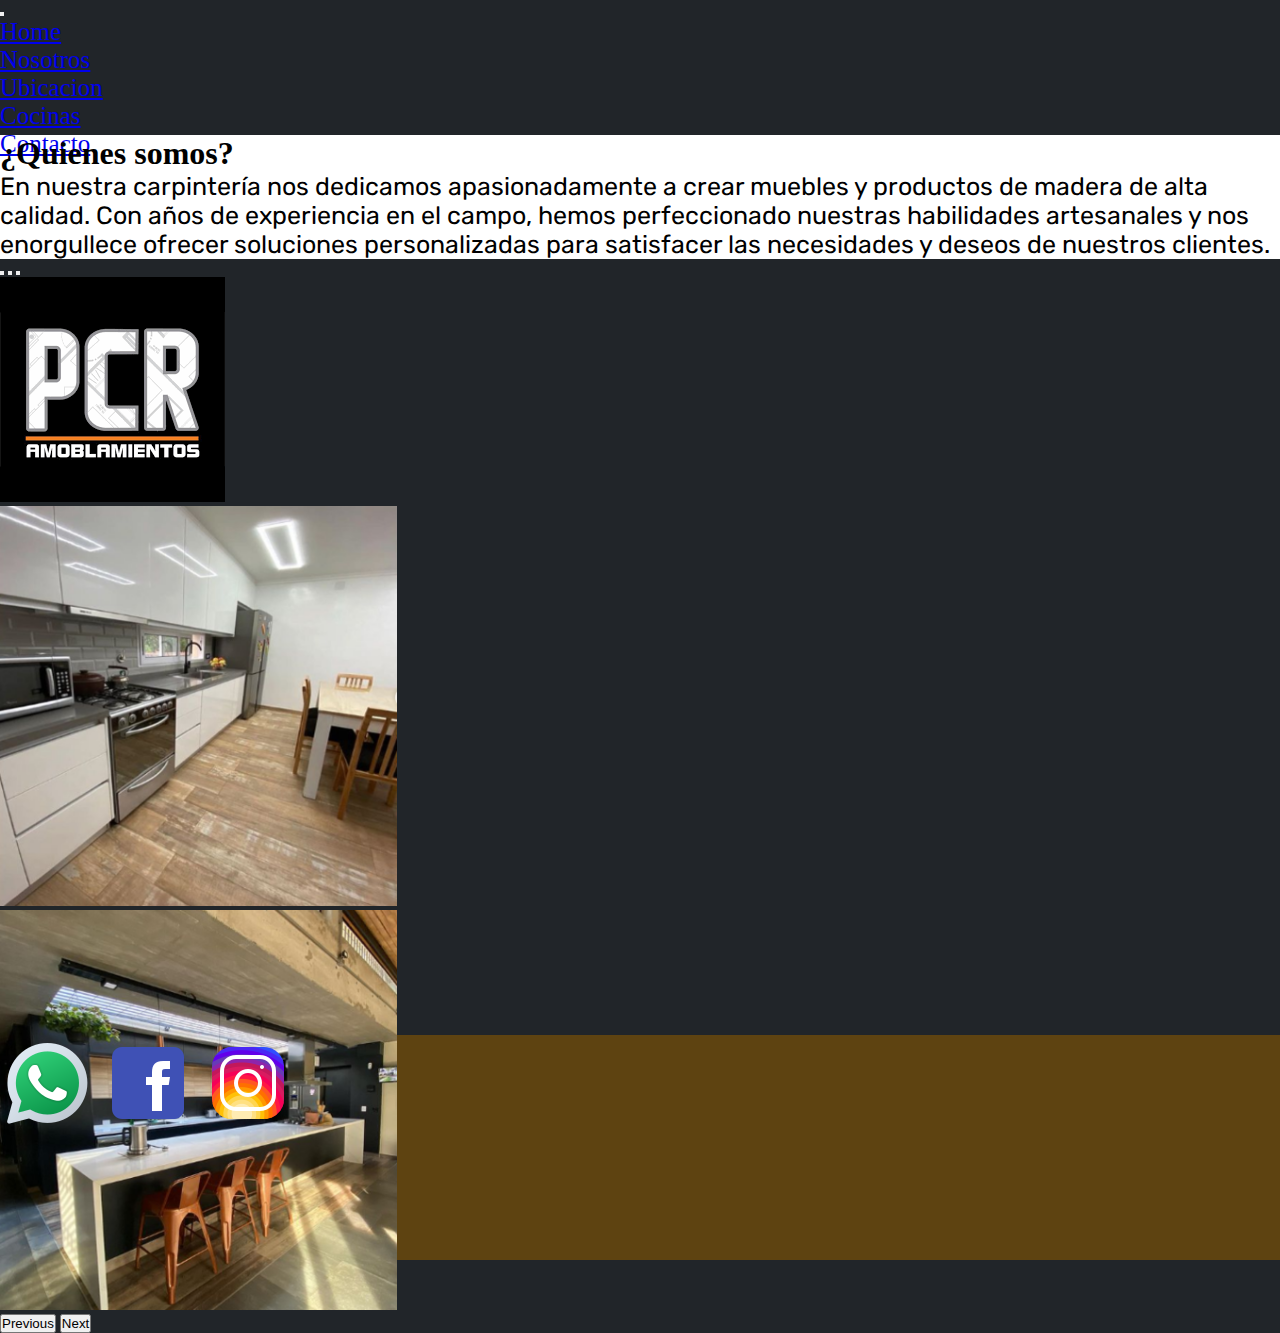
<file: index.html>
<!DOCTYPE html>
<html lang="en">
<head>
  <meta charset="UTF-8">
  <meta name="viewport" content="width=device-width, initial-scale=1.0">
  <link href="https://cdn.jsdelivr.net/npm/bootstrap@5.3.0/dist/css/bootstrap.min.css" rel="stylesheet" integrity="sha384-9ndCyUaIbzAi2FUVXJi0CjmCapSmO7SnpJef0486qhLnuZ2cdeRhO02iuK6FUUVM" 
    crossorigin="anonymous">
    <link rel="stylesheet" href="css/estilos.css">
<link rel="shortcut icon" href="./assets/favicon_shop.png" type="image/x-icon">
<link rel="preconnect" href="https://fonts.googleapis.com">
<link rel="preconnect" href="https://fonts.gstatic.com" crossorigin>
<link href="https://fonts.googleapis.com/css2?family=Rubik:wght@500&display=swap" rel="stylesheet">
  <title>Inicio</title>
</head>
<body>
  <header>
    <nav id="Nav" class="col-sm-12 col-xl-15 col-xxl-15 navbar navbar-expand-lg bg-white">
        <div class="container-fluid">
          
          <button class="navbar-toggler" type="button" data-bs-toggle="collapse" data-bs-target="#navbarNav" aria-controls="navbarNav" aria-expanded="false" aria-label="Toggle navigation">
            <span class="navbar-toggler-icon"></span>
          </button>
          <div class="collapse navbar-collapse" id="navbarNav">
            <ul id="textoli" class="d-flex justify-content-around align-items-center h-100 navbar-nav w-100">
              <li class="nav-item">
                <a class="nav-link active" aria-current="page" href="./index.html">Home</a>
              </li>
              <li class="nav-item">
                <a class="nav-link active" aria-current="page" href="./pages/Sobrenosotros.html">Nosotros</a>
              </li>
              <li class="nav-item">
                <a class="nav-link" href="./pages/ubicacion.html">Ubicacion</a>
              </li>
              <li class="nav-item">
                <a class="nav-link" href="./pages/cocinas.html">Cocinas</a>
              </li>
              <li class="nav-item">
                <a class="nav-link" href="./pages/contacto.html">Contacto</a>
              </li>
            </ul>
          </div>
        </div>
      </nav>
</div>
</header>

<main>
<div id="MainIndex" class="row h-200">
<section  class="col-sm-12 col-xl-15 col-xxl-15">
<h1 id="quienessomos"  class="d-flex justify-content-center ">¿Quienes somos?</h1>
<p id="TextoMain_index" class="d-flex justify-content-center " >En nuestra carpintería nos dedicamos apasionadamente a crear muebles y productos de madera de alta calidad. Con años de experiencia en el campo, hemos perfeccionado nuestras habilidades artesanales y nos enorgullece ofrecer soluciones personalizadas para satisfacer las necesidades y deseos de nuestros clientes.
  
</p>
</section>
</div>
<div>
  <div id="carouselExampleIndicators" class="carousel slide">
    <div class="carousel-indicators  ">
      <button type="button" data-bs-target="#carouselExampleIndicators" data-bs-slide-to="0" class="active" aria-current="true" aria-label="Slide 1"></button>
      <button type="button" data-bs-target="#carouselExampleIndicators" data-bs-slide-to="1" aria-label="Slide 2"></button>
      <button type="button" data-bs-target="#carouselExampleIndicators" data-bs-slide-to="2" aria-label="Slide 3"></button>
    </div>
    <div class="carousel-inner">
      <div class="carousel-item active">
        <img src="./assets/pcr amoblamientos.png" class="rounded mx-auto d-block rounded-3 border border-light border-4 m-2"  alt="...">
      </div>
      <div class="carousel-item">
        <img id="mueblecocinapiso" src="./assets/muebledecocinapiso_img.png" class="rounded mx-auto d-block rounded-3 border border-light border-4 m-2"  alt="...">
      </div>
      <div class="carousel-item">
        <img id="mubledecocina" src="./assets/mueblesdecocina_img.png" class="rounded mx-auto d-block rounded-3 border border-light border-4 m-2" alt="...">
      </div>
    </div>
    <button class="carousel-control-prev" type="button" data-bs-target="#carouselExampleIndicators" data-bs-slide="prev">
      <span class="carousel-control-prev-icon" aria-hidden="true"></span>
      <span class="visually-hidden">Previous</span>
    </button>
    <button class="carousel-control-next" type="button" data-bs-target="#carouselExampleIndicators" data-bs-slide="next">
      <span class="carousel-control-next-icon" aria-hidden="true"></span>
      <span class="visually-hidden">Next</span>
    </button>
  </div>
</div>
</main>



 <footer class="container-fluid ">
  <div class="row h-200">
      <p class="col-sm-12 col-xl-15 col-xxl-15 "></p>
  </div>
  <div id="imgfooter">
  <a href="https://play.google.com/store/apps/details?id=com.whatsapp&hl=es&gl=US"><img class="img-fluid rounded float-start" src="./assets/wp_icon.png" alt=""></a>
  <a href="https://www.facebook.com/search/top?q=pcr%20amoblamientos"><img class="img-fluid rounded float-end" src="./assets/facebook_icon.png" alt=""></a>
 <a href="https://www.instagram.com/pcramoblamientos/"><img class="img-fluid rounded mx-auto d-block" src="./assets/ig_icon.png" alt=""></a>
  
</div>
</footer> 


<script src="https://cdn.jsdelivr.net/npm/bootstrap@5.3.0/dist/js/bootstrap.bundle.min.js" integrity="sha384-geWF76RCwLtnZ8qwWowPQNguL3RmwHVBC9FhGdlKrxdiJJigb/j/68SIy3Te4Bkz" crossorigin="anonymous"></script>

</body>
</html>
</file>
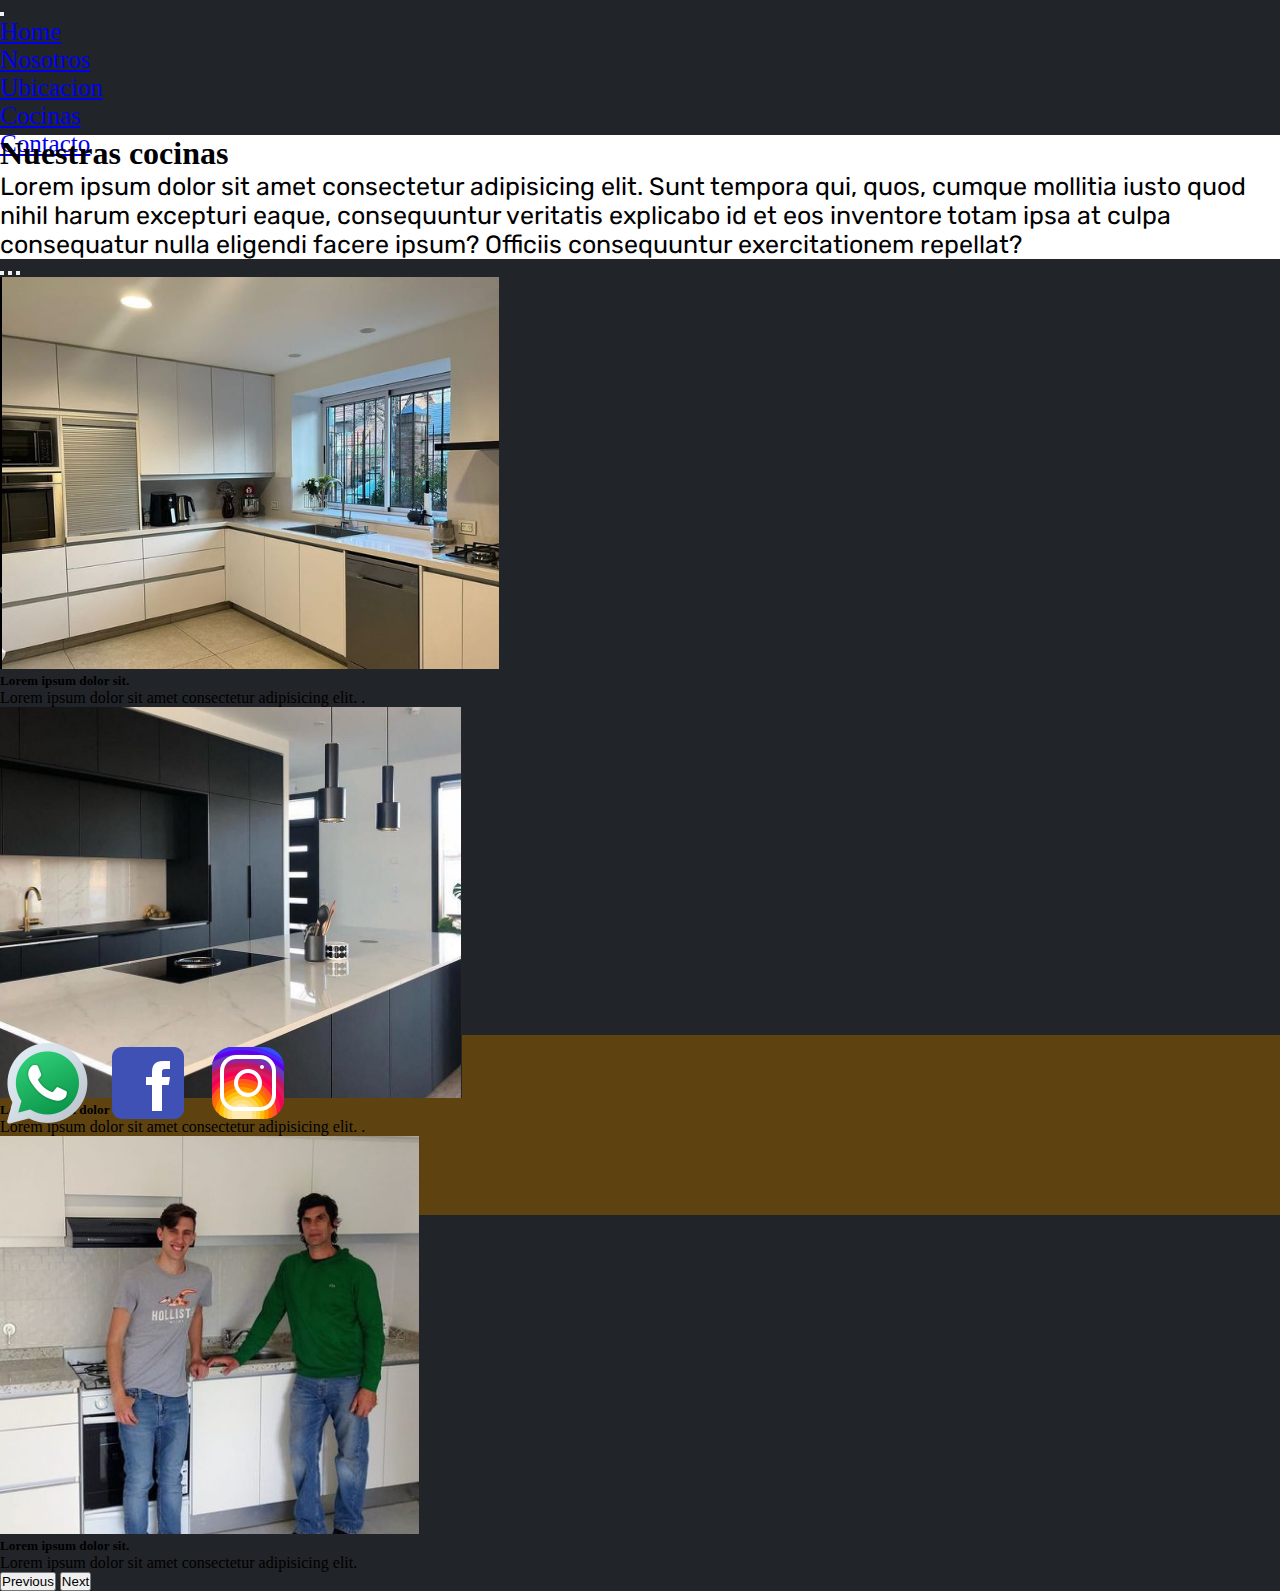
<file: pages/cocinas.html>
<!DOCTYPE html>
<html lang="en">
<head>
    <meta charset="UTF-8">
    <meta name="viewport" content="width=device-width, initial-scale=1.0">
    <link href="https://cdn.jsdelivr.net/npm/bootstrap@5.3.0/dist/css/bootstrap.min.css" rel="stylesheet" integrity="sha384-9ndCyUaIbzAi2FUVXJi0CjmCapSmO7SnpJef0486qhLnuZ2cdeRhO02iuK6FUUVM" 
    crossorigin="anonymous">
    <link rel="stylesheet" href="../css/estilos.css">
    <link rel="shortcut icon" href="../assets/favicon_shop.png" type="image/x-icon">
    <link rel="preconnect" href="https://fonts.gstatic.com" crossorigin>
    <link href="https://fonts.googleapis.com/css2?family=Rubik:wght@500&display=swap" rel="stylesheet">
    <title>PCR</title>
</head>
<body>
  <header>
    <nav id="Nav" class="col-sm-12 col-xl-15 col-xxl-15 navbar navbar-expand-lg bg-white">
        <div class="container-fluid">
          
          <button class="navbar-toggler" type="button" data-bs-toggle="collapse" data-bs-target="#navbarNav" aria-controls="navbarNav" aria-expanded="false" aria-label="Toggle navigation">
            <span class="navbar-toggler-icon"></span>
          </button>
          <div class="collapse navbar-collapse" id="navbarNav">
            <ul id="textoli" class="d-flex justify-content-around align-items-center h-100 navbar-nav w-100">
              <li class="nav-item">
                <a class="nav-link active" aria-current="page" href="../index.html">Home</a>
              </li>
              <li class="nav-item">
                <a class="nav-link active" aria-current="page" href="../pages/Sobrenosotros.html">Nosotros</a>
              </li>
              <li class="nav-item">
                <a class="nav-link" href="../pages/ubicacion.html">Ubicacion</a>
              </li>
              <li class="nav-item">
                <a class="nav-link" href="../pages/cocinas.html">Cocinas</a>
              </li>
              <li class="nav-item">
                <a class="nav-link" href="../pages/contacto.html">Contacto</a>
              </li>
            </ul>
          </div>
        </div>
      </nav>
</div>
</header>
    <main>
      <div  class="row h-200">
<section  class="col-sm-12 col-xl-15 col-xxl-15">
<h1 id="NuestrasCocinas"  class="d-flex justify-content-center ">Nuestras cocinas</h1>
<p id="TiposDecoinas" class="d-flex justify-content-center " >Lorem ipsum dolor sit amet consectetur adipisicing elit. Sunt tempora qui, quos, cumque mollitia iusto quod nihil harum excepturi eaque, consequuntur veritatis explicabo id et eos inventore totam ipsa at culpa consequatur nulla eligendi facere ipsum? Officiis consequuntur exercitationem repellat?</p>
</section>
</div>
<div id="carouselExampleCaptions" class="carousel slide">
  <div class="carousel-indicators">
    <button type="button" data-bs-target="#carouselExampleCaptions" data-bs-slide-to="0" class="active" aria-current="true" aria-label="Slide 1"></button>
    <button type="button" data-bs-target="#carouselExampleCaptions" data-bs-slide-to="1" aria-label="Slide 2"></button>
    <button type="button" data-bs-target="#carouselExampleCaptions" data-bs-slide-to="2" aria-label="Slide 3"></button>
  </div>
  <div class="carousel-inner">
    <div class="carousel-item active">
      <img src="../assets/ultimacocina" class="rounded mx-auto d-block rounded-3 border border-light border-4 m-2" alt="...">
      <div class="carousel-caption d-none d-md-block">
        <h5>Lorem ipsum dolor sit.</h5>
        <p>Lorem ipsum dolor sit amet consectetur adipisicing elit. .</p>
      </div>
    </div>
    <div class="carousel-item">
      <img src="../assets/cocina_negra" class="rounded mx-auto d-block rounded-3 border border-light border-4 m-2" alt="...">
      <div class="carousel-caption d-none d-md-block">
        <h5>Lorem ipsum dolor sit.</h5>
        <p>Lorem ipsum dolor sit amet consectetur adipisicing elit. .</p>
      </div>
    </div>
    <div class="carousel-item">
      <img src="../assets/pcrfamily_img" class="rounded mx-auto d-block rounded-3 border border-light border-4 m-2" alt="...">
      <div class="carousel-caption d-none d-md-block">
        <h5>Lorem ipsum dolor sit.</h5>
        <p>Lorem ipsum dolor sit amet consectetur adipisicing elit. </p>
      </div>
    </div>
  </div>
  <button class="carousel-control-prev" type="button" data-bs-target="#carouselExampleCaptions" data-bs-slide="prev">
    <span class="carousel-control-prev-icon" aria-hidden="true"></span>
    <span class="visually-hidden">Previous</span>
  </button>
  <button class="carousel-control-next" type="button" data-bs-target="#carouselExampleCaptions" data-bs-slide="next">
    <span class="carousel-control-next-icon" aria-hidden="true"></span>
    <span class="visually-hidden">Next</span>
  </button>
</div>



<!-- <div id="carouselExampleFade" class="carousel slide carousel-fade">
  <div class="carousel-inner">
    <div class="carousel-item active">
      <img src="../assets/ultimacocina" class="rounded mx-auto d-block rounded-3 border border-light border-4 m-2" alt="...">
    </div>
    <div class="carousel-item">
      <img src="../assets/cocina_negra" class="rounded mx-auto d-block rounded-3 border border-light border-4 m-2" alt="...">
    </div>
    <div class="carousel-item">
      <img src="../assets/pcrfamily_img" class="rounded mx-auto d-block rounded-3 border border-light border-4 m-2" alt="...">
    </div>
  </div>
  <button class="carousel-control-prev" type="button" data-bs-target="#carouselExampleFade" data-bs-slide="prev">
    <span class="carousel-control-prev-icon" aria-hidden="true"></span>
    <span class="visually-hidden">Previous</span>
  </button>
  <button class="carousel-control-next" type="button" data-bs-target="#carouselExampleFade" data-bs-slide="next">
    <span class="carousel-control-next-icon" aria-hidden="true"></span>
    <span class="visually-hidden">Next</span>
  </button>
</div> -->
    </main>



 <footer id="footerub" class="container-fluid  ">
    <div class="row h-200">
        <p class="col-sm-12 col-xl-15 col-xxl-15 "></p>
    </div>
    <div id="imgfooter">
    <a href="https://play.google.com/store/apps/details?id=com.whatsapp&hl=es&gl=US"><img id="wp" class="rounded float-start w-60" src="../assets/wp_icon.png" alt=""></a>
   <a href="https://www.facebook.com/search/top?q=pcr%20amoblamientos"> <img id="fc" class="rounded float-end" src="../assets/facebook_icon.png" alt=""></a>
   <a href="https://www.instagram.com/pcramoblamientos/"><img id="ig" class="rounded mx-auto d-block" src="../assets/ig_icon.png" alt=""></a>
    
</div> 
</footer> 



    <script src="https://cdn.jsdelivr.net/npm/bootstrap@5.3.0/dist/js/bootstrap.bundle.min.js" integrity="sha384-geWF76RCwLtnZ8qwWowPQNguL3RmwHVBC9FhGdlKrxdiJJigb/j/68SIy3Te4Bkz" crossorigin="anonymous"></script>

</body>
</html>
</file>
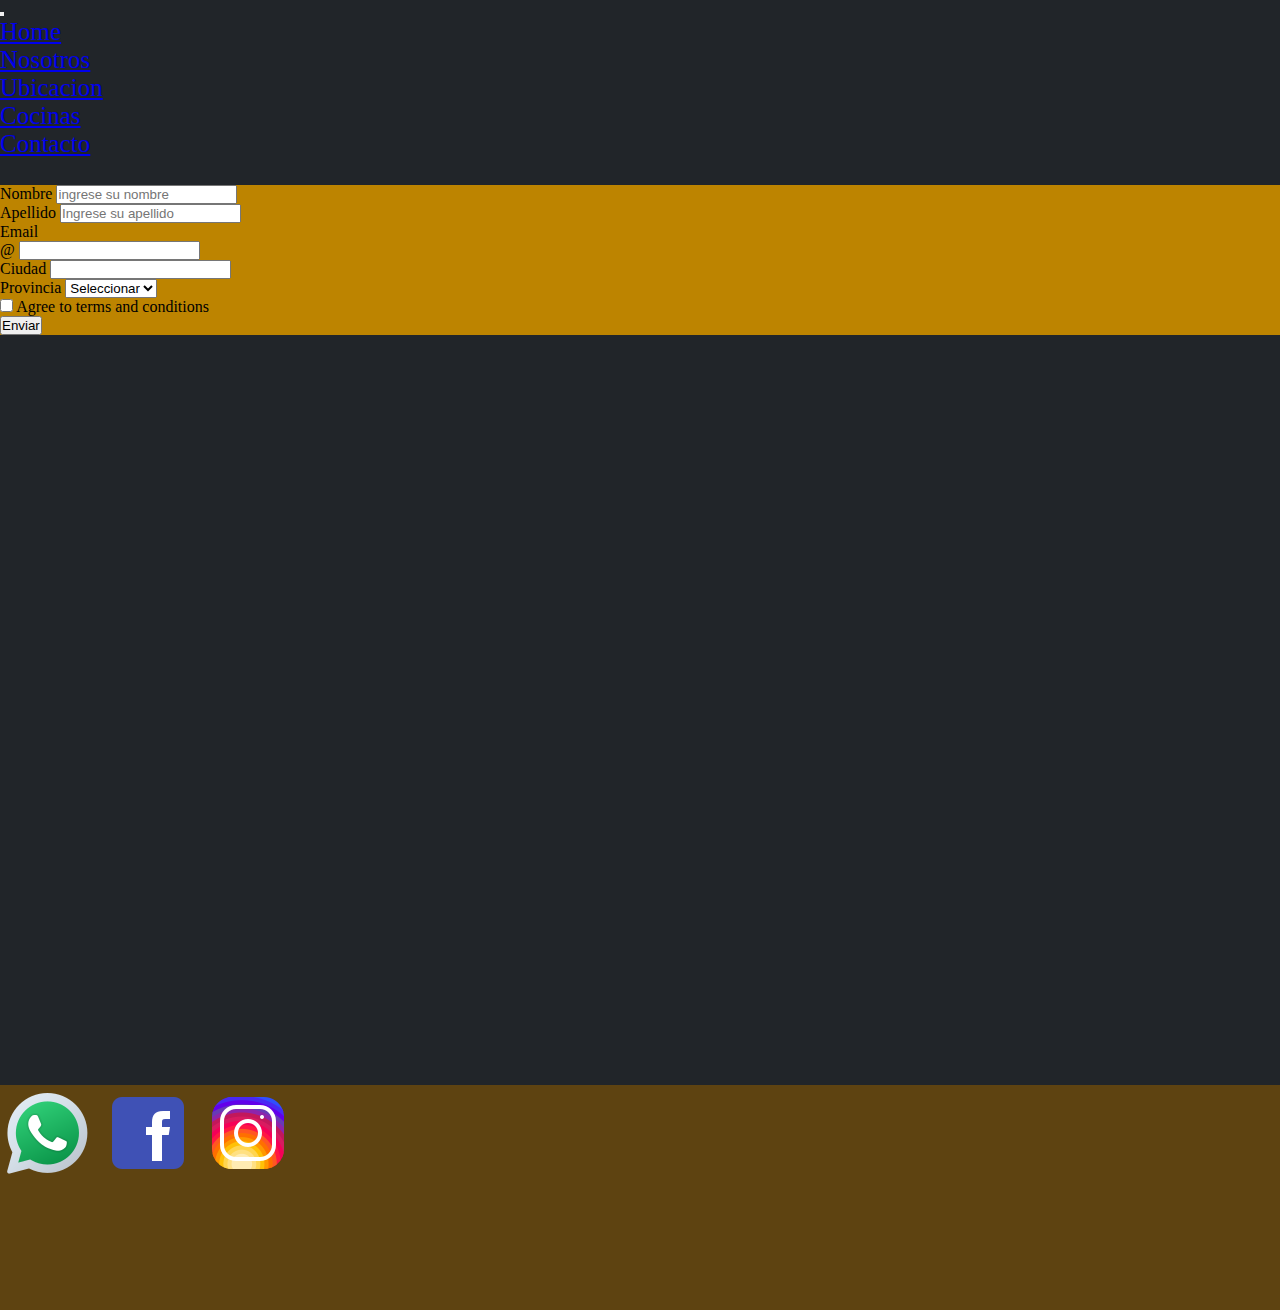
<file: pages/contacto.html>
<!DOCTYPE html>
<html lang="en">
<head>
    <meta charset="UTF-8">
    <meta name="viewport" content="width=device-width, initial-scale=1.0">
    <link href="https://cdn.jsdelivr.net/npm/bootstrap@5.3.0/dist/css/bootstrap.min.css" rel="stylesheet" integrity="sha384-9ndCyUaIbzAi2FUVXJi0CjmCapSmO7SnpJef0486qhLnuZ2cdeRhO02iuK6FUUVM" 
    crossorigin="anonymous">
    <link rel="stylesheet" href="../css/estilos.css">
    <link rel="shortcut icon" href="../assets/icons8-cocina-16.png" type="image/x-icon">
    <title>Document</title>
</head>
<body>
    <header>
        <nav class="col-sm-12 col-xl-15 col-xxl-15 navbar navbar-expand-lg bg-white">
            <div class="container-fluid">
              
              <button class="navbar-toggler" type="button" data-bs-toggle="collapse" data-bs-target="#navbarNav" aria-controls="navbarNav" aria-expanded="false" aria-label="Toggle navigation">
                <span class="navbar-toggler-icon"></span>
              </button>
              <div class="collapse navbar-collapse" id="navbarNav">
                <ul id="textoli" class="d-flex justify-content-around align-items-center h-100 navbar-nav w-100">
                  <li class="nav-item">
                    <a class="nav-link active" aria-current="page" href="../index.html">Home</a>
                  </li>
                  <li class="nav-item">
                    <a class="nav-link active" aria-current="page" href="../pages/Sobrenosotros.html">Nosotros</a>
                  </li>
                  <li class="nav-item">
                    <a class="nav-link" href="../pages/ubicacion.html">Ubicacion</a>
                  </li>
                  <li class="nav-item">
                    <a class="nav-link" href="../pages/cocinas.html">Cocinas</a>
                  </li>
                  <li class="nav-item">
                    <a class="nav-link" href="../pages/contacto.html">Contacto</a>
                  </li>
                </ul>
              </div>
            </div>
          </nav>
    </div>
    </header>
    <main>
        <form id="contacto" class="row g-3">
            <div class="col-md-4">
              <label for="validationDefault01" class="form-label">Nombre</label>
              <input type="text" class="form-control" id="validationDefault01" placeholder="ingrese su nombre" required >
            </div>
            <div class="col-md-4">
              <label for="validationDefault02" class="form-label">Apellido</label>
              <input type="text" class="form-control" id="validationDefault02" placeholder="Ingrese su apellido" required>
            </div>
            <div class="col-md-4">
              <label for="validationDefaultUsername" class="form-label">Email</label>
              <div class="input-group">
                <span class="input-group-text" id="inputGroupPrepend2">@</span>
                <input type="text" class="form-control" id="validationDefaultUsername" aria-describedby="inputGroupPrepend2" required>
              </div>
            </div>
            <div class="col-md-6">
              <label for="validationDefault03" class="form-label">Ciudad</label>
              <input type="text" class="form-control" id="validationDefault03" required>
            </div>
            <div class="col-md-3">
              <label for="validationDefault04" class="form-label">Provincia</label>
              <select class="form-select" id="validationDefault04" required>
                <option selected disabled value="">Seleccionar</option>
                <option>...</option>
              </select>
            </div>
           
            <div class="col-12">
              <div class="form-check">
                <input class="form-check-input" type="checkbox" value="" id="invalidCheck2" required>
                <label class="form-check-label" for="invalidCheck2">
                  Agree to terms and conditions
                </label>
              </div>
            </div>
            <div class="col-12">
              <button class="btn btn-primary" type="submit">Enviar</button>
            </div>
          </form>
    </main>
     
    <footer class="container-fluid ">
        <div class="row h-200">
            <p class="col-sm-12 col-xl-15 col-xxl-15 "></p>
        </div>
        <div id="imgfooter">
        <a href="https://play.google.com/store/apps/details?id=com.whatsapp&hl=es&gl=US"><img class="img-fluid rounded float-start" src="../assets/wp_icon.png" alt=""></a>
        <a href="https://www.facebook.com/search/top?q=pcr%20amoblamientos"><img class="img-fluid rounded float-end" src="../assets/facebook_icon.png" alt=""></a>
       <a href="https://www.instagram.com/pcramoblamientos/"><img class="img-fluid rounded mx-auto d-block" src="../assets/ig_icon.png" alt=""></a>
        
      </div>
      </footer> 















    <script src="https://cdn.jsdelivr.net/npm/bootstrap@5.3.0/dist/js/bootstrap.bundle.min.js" integrity="sha384-geWF76RCwLtnZ8qwWowPQNguL3RmwHVBC9FhGdlKrxdiJJigb/j/68SIy3Te4Bkz" crossorigin="anonymous"></script>
</body>
</html>
</file>
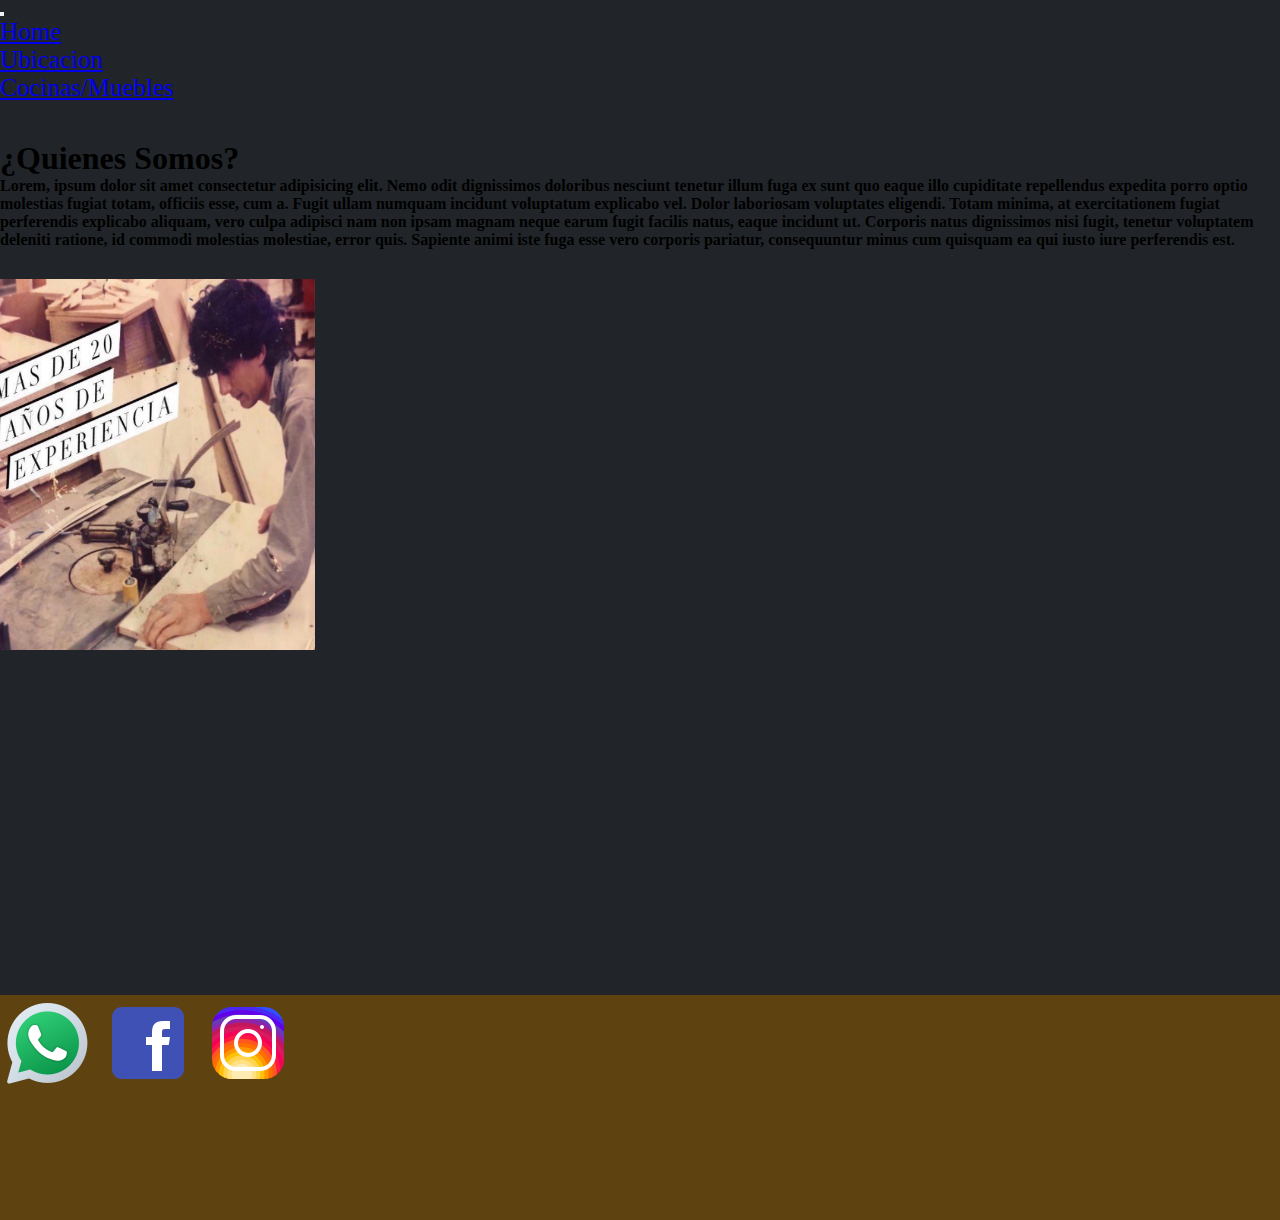
<file: pages/paginaofical.html>
<!DOCTYPE html>
<html lang="en">
<head>
    <meta charset="UTF-8">
    <meta name="viewport" content="width=device-width, initial-scale=1.0">
    <link href="https://cdn.jsdelivr.net/npm/bootstrap@5.3.0/dist/css/bootstrap.min.css" rel="stylesheet" integrity="sha384-9ndCyUaIbzAi2FUVXJi0CjmCapSmO7SnpJef0486qhLnuZ2cdeRhO02iuK6FUUVM" 
    crossorigin="anonymous">
    <link rel="stylesheet" href="../css/estilos.css">
    <link rel="shortcut icon" href="../assets/favicon_shop.png" type="image/x-icon">
    <title>PCR </title>
</head>
<body>
    <header>
        <nav class="col-sm-12 col-xl-15 col-xxl-15 navbar navbar-expand-lg bg-white">
            <div class="container-fluid">
              
              <button class="navbar-toggler" type="button" data-bs-toggle="collapse" data-bs-target="#navbarNav" aria-controls="navbarNav" aria-expanded="false" aria-label="Toggle navigation">
                <span class="navbar-toggler-icon"></span>
              </button>
              <div class="collapse navbar-collapse" id="navbarNav">
                <ul id="textoli" class="d-flex justify-content-around align-items-center h-100 navbar-nav w-100">
                  <li class="nav-item">
                    <a class="nav-link active" aria-current="page" href="../pages/paginaofical.html">Home</a>
                  </li>
                  <li class="nav-item">
                    <a class="nav-link" href="../pages/ubicacion.html">Ubicacion</a>
                  </li>
                  <li class="nav-item">
                    <a class="nav-link" href="../pages/cocinasmuebles.html">Cocinas/Muebles</a>
                  </li>
                 
                  </li>
                </ul>
              </div>
            </div>
          </nav>
    </div>
    </header>
    <main id="mainpagof" class="container-fluid">
      <div class="row h-200">
        <section id="definicionmain_of"  class="col-sm-12 col-xl-15 col-xxl-15 bg-light ">
        <h1 class="d-flex justify-content-around align-items-center">¿Quienes Somos?</h1>
        <p id="nosotros" class="d-flex justify-content-around align-items-center "><b>Lorem, ipsum dolor sit amet consectetur adipisicing elit. Nemo odit dignissimos doloribus nesciunt tenetur illum fuga ex sunt quo eaque illo cupiditate repellendus expedita porro optio molestias fugiat totam, officiis esse, cum a. Fugit ullam numquam incidunt voluptatum explicabo vel. Dolor laboriosam voluptates eligendi. Totam minima, at exercitationem fugiat perferendis explicabo aliquam, vero culpa adipisci nam non ipsam magnam neque earum fugit facilis natus, eaque incidunt ut. Corporis natus dignissimos nisi fugit, tenetur voluptatem deleniti ratione, id commodi molestias molestiae, error quis. Sapiente animi iste fuga esse vero corporis pariatur, consequuntur minus cum quisquam ea qui iusto iure perferendis est.</b></p>
        </div>
        </section>
        <div>
          <img id="imagenviejo" class="img-fluid rounded mx-auto d-block " src="../assets/carlos_img" alt="">
        
        

        </div>
    </main>














    <footer class="container-fluid bg-black">
      <div class="row h-200">
          <p class="col-sm-12 col-xl-15 col-xxl-15 "></p>
      </div>
      <div id="imgfooter">
      <a href="https://play.google.com/store/apps/details?id=com.whatsapp&hl=es&gl=US"><img class="img-fluid rounded float-start" src="../assets/wp_icon.png" alt=""></a>
      <a href="https://www.facebook.com/search/top?q=pcr%20amoblamientos"><img class="img-fluid rounded float-end" src="../assets/facebook_icon.png" alt=""></a>
     <a href="https://www.instagram.com/pcramoblamientos/"><img class="img-fluid rounded mx-auto d-block" src="../assets/ig_icon.png" alt=""></a>
      
  </div>
  </footer> 


    <script src="https://cdn.jsdelivr.net/npm/bootstrap@5.3.0/dist/js/bootstrap.bundle.min.js" integrity="sha384-geWF76RCwLtnZ8qwWowPQNguL3RmwHVBC9FhGdlKrxdiJJigb/j/68SIy3Te4Bkz" crossorigin="anonymous"></script>

</body>
</html>
</file>
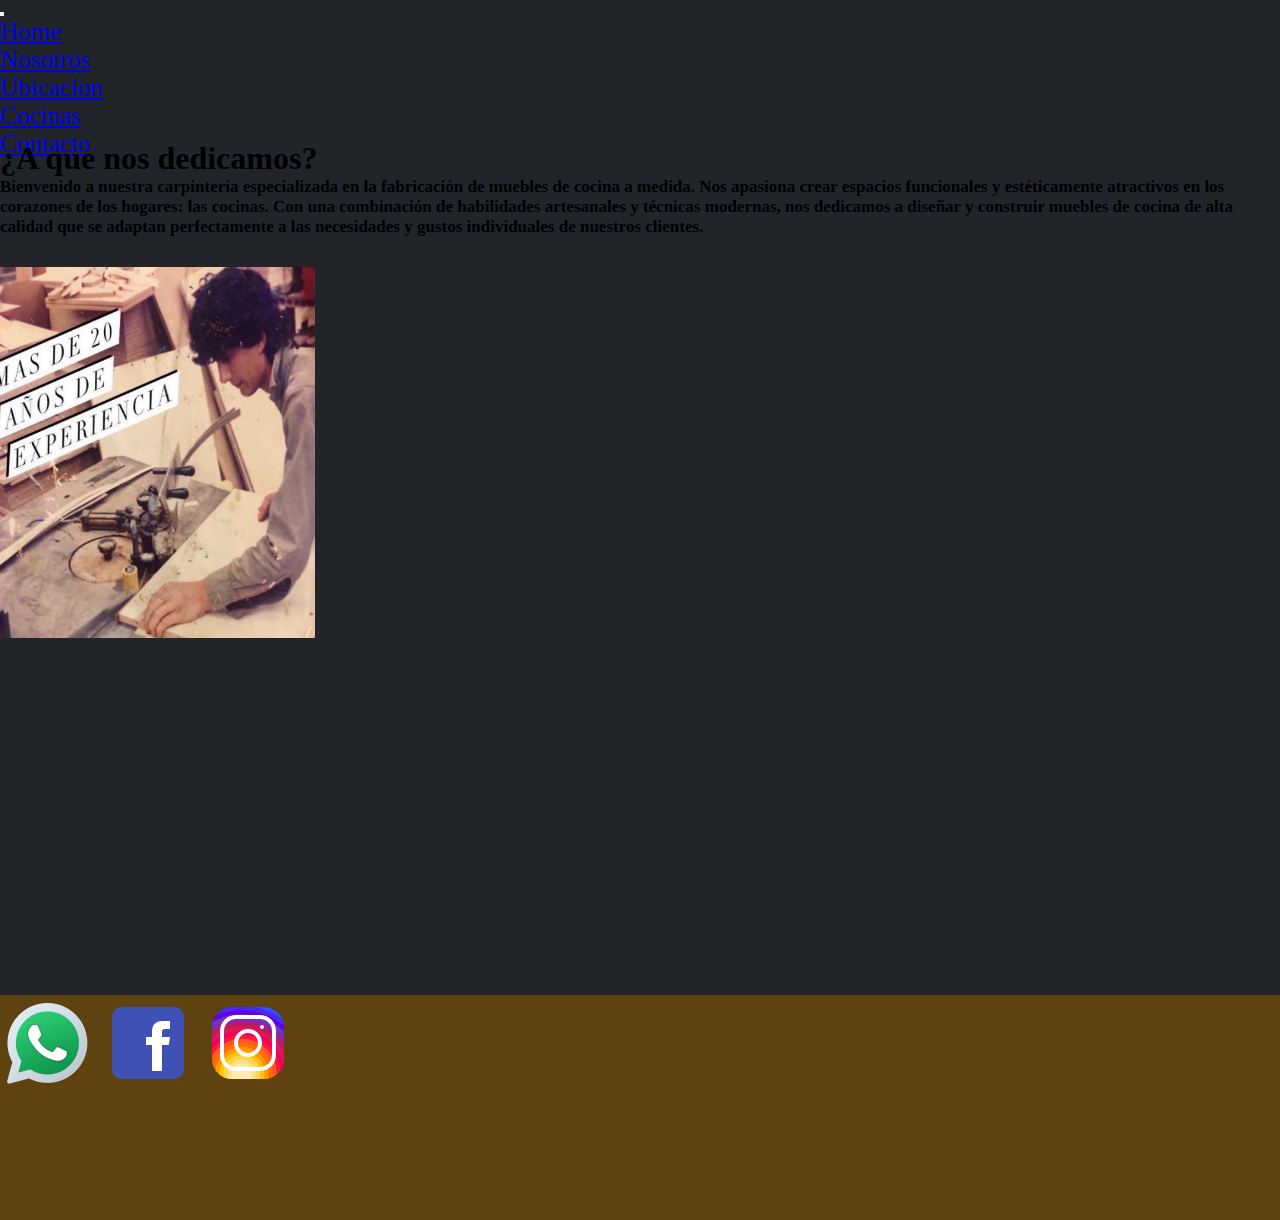
<file: pages/Sobrenosotros.html>
<!DOCTYPE html>
<html lang="en">
<head>
    <meta charset="UTF-8">
    <meta name="viewport" content="width=device-width, initial-scale=1.0">
    <link href="https://cdn.jsdelivr.net/npm/bootstrap@5.3.0/dist/css/bootstrap.min.css" rel="stylesheet" integrity="sha384-9ndCyUaIbzAi2FUVXJi0CjmCapSmO7SnpJef0486qhLnuZ2cdeRhO02iuK6FUUVM" 
    crossorigin="anonymous">
    <link rel="stylesheet" href="../css/estilos.css">
    <link rel="shortcut icon" href="../assets/favicon_shop.png" type="image/x-icon">
    <title>PCR </title>
</head>
<body>
    <header>
        <nav class="col-sm-12 col-xl-15 col-xxl-15 navbar navbar-expand-lg bg-white">
            <div class="container-fluid">
              
              <button class="navbar-toggler" type="button" data-bs-toggle="collapse" data-bs-target="#navbarNav" aria-controls="navbarNav" aria-expanded="false" aria-label="Toggle navigation">
                <span class="navbar-toggler-icon"></span>
              </button>
              <div class="collapse navbar-collapse" id="navbarNav">
                <ul id="textoli" class="d-flex justify-content-around align-items-center h-100 navbar-nav w-100">
                  <li class="nav-item">
                    <a class="nav-link active" aria-current="page" href="../index.html">Home</a>
                  </li>
                  <li class="nav-item">
                    <a class="nav-link active" aria-current="page" href="../pages/Sobrenosotros.html">Nosotros</a>
                  </li>
                  <li class="nav-item">
                    <a class="nav-link" href="../pages/ubicacion.html">Ubicacion</a>
                  </li>
                  <li class="nav-item">
                    <a class="nav-link" href="../pages/cocinas.html">Cocinas</a>
                  </li>
                  <li class="nav-item">
                    <a class="nav-link" href="../pages/contacto.html">Contacto</a>
                  </li>
                </ul>
              </div>
            </div>
          </nav>
    </div>
    </header>
    <main id="mainpagof" class="container-fluid">
      <div class="row h-200">
        <section id="definicionmain_of"  class="col-sm-12 col-xl-15 col-xxl-15 bg-light ">
        <h1 class="d-flex justify-content-around align-items-center">¿A que nos dedicamos?</h1>
        <p id="Nosotros" class="d-flex justify-content-around align-items-center "><b>Bienvenido a nuestra carpintería especializada en la fabricación de muebles de cocina a medida. Nos apasiona crear espacios funcionales y estéticamente atractivos en los corazones de los hogares: las cocinas. Con una combinación de habilidades artesanales y técnicas modernas, nos dedicamos a diseñar y construir muebles de cocina de alta calidad que se adaptan perfectamente a las necesidades y gustos individuales de nuestros clientes.</b></p>
        </div>
        </section>
        <div>
          <img id="imagenviejo" class="img-fluid rounded mx-auto d-block " src="../assets/carlos_img" alt="">
        
        

        </div>
    </main>














    <footer class="container-fluid">
      <div class="row h-200">
          <p class="col-sm-12 col-xl-15 col-xxl-15 "></p>
      </div>
      <div id="imgfooter">
      <a href="https://play.google.com/store/apps/details?id=com.whatsapp&hl=es&gl=US"><img class="img-fluid rounded float-start" src="../assets/wp_icon.png" alt=""></a>
      <a href="https://www.facebook.com/search/top?q=pcr%20amoblamientos"><img class="img-fluid rounded float-end" src="../assets/facebook_icon.png" alt=""></a>
     <a href="https://www.instagram.com/pcramoblamientos/"><img class="img-fluid rounded mx-auto d-block" src="../assets/ig_icon.png" alt=""></a>
      
  </div>
  </footer> 


    <script src="https://cdn.jsdelivr.net/npm/bootstrap@5.3.0/dist/js/bootstrap.bundle.min.js" integrity="sha384-geWF76RCwLtnZ8qwWowPQNguL3RmwHVBC9FhGdlKrxdiJJigb/j/68SIy3Te4Bkz" crossorigin="anonymous"></script>

</body>
</html>
</file>
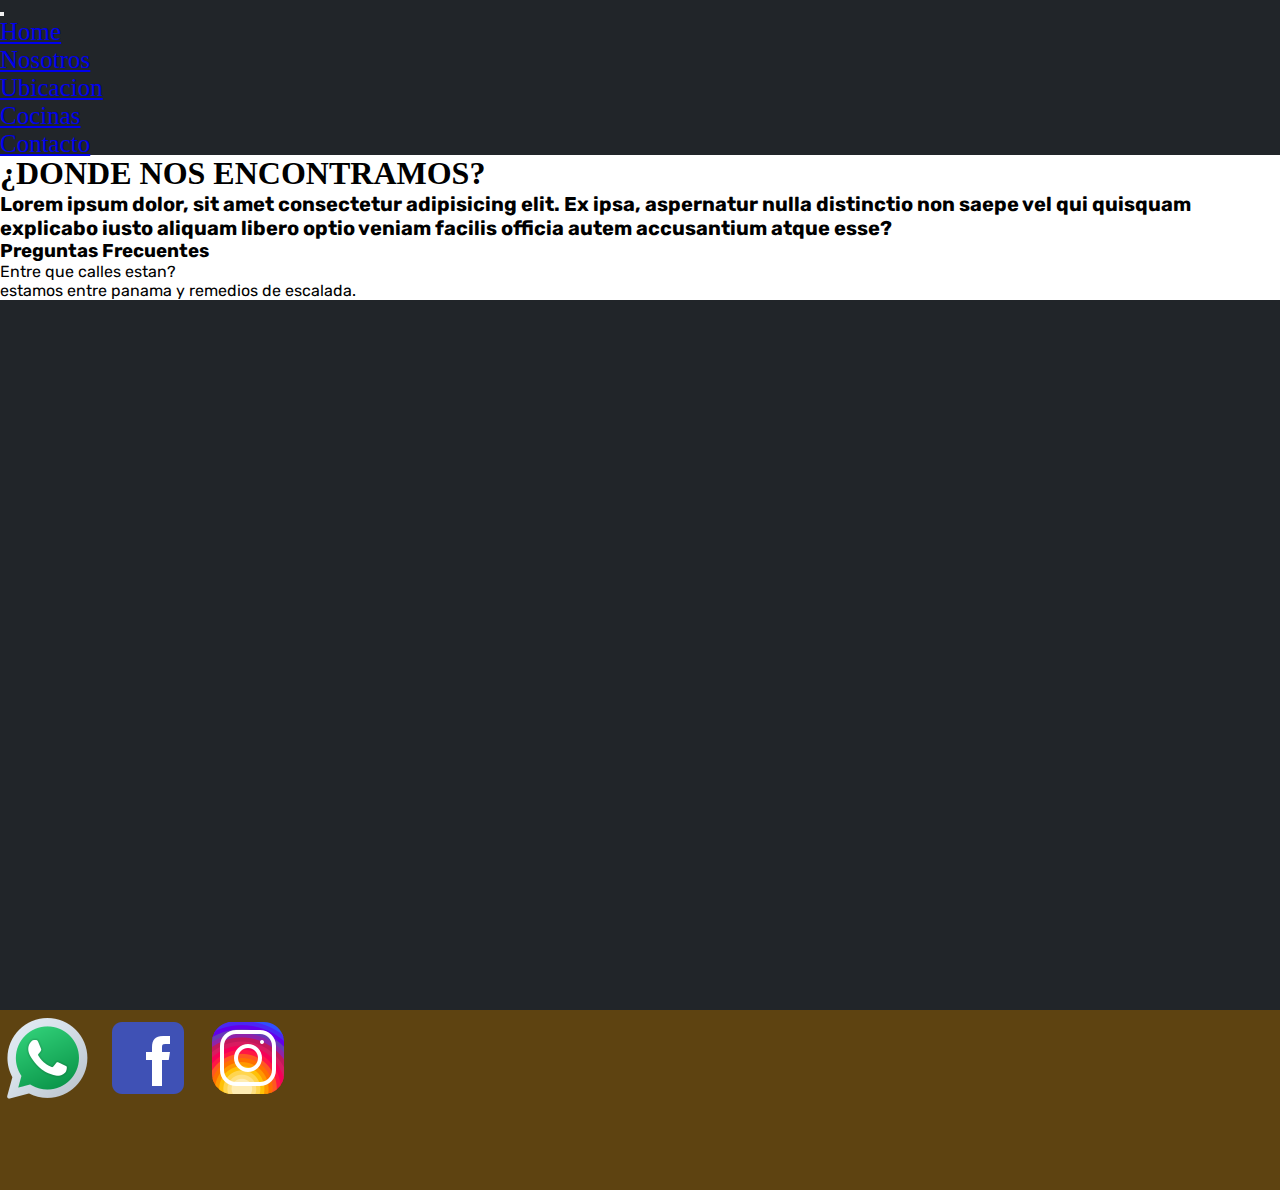
<file: pages/ubicacion.html>
<!DOCTYPE html>
<html lang="en">
<head>
    <meta charset="UTF-8">
    <meta name="viewport" content="width=device-width, initial-scale=1.0">
    <link href="https://cdn.jsdelivr.net/npm/bootstrap@5.3.0/dist/css/bootstrap.min.css" rel="stylesheet" integrity="sha384-9ndCyUaIbzAi2FUVXJi0CjmCapSmO7SnpJef0486qhLnuZ2cdeRhO02iuK6FUUVM" 
    crossorigin="anonymous">
    <link rel="stylesheet" href="../css/estilos.css">
    <link rel="shortcut icon" href="../assets/favicon_maps.png" type="image/x-icon">
    <link rel="preconnect" href="https://fonts.googleapis.com">
<link rel="preconnect" href="https://fonts.gstatic.com" crossorigin>
<link href="https://fonts.googleapis.com/css2?family=Rubik:wght@500&display=swap" rel="stylesheet">
    <title>Ubicacion</title>
</head>
<body>
    <header>
        <nav class="col-sm-12 col-xl-15 col-xxl-15 navbar navbar-expand-lg bg-white">
            <div class="container-fluid">
              
              <button class="navbar-toggler" type="button" data-bs-toggle="collapse" data-bs-target="#navbarNav" aria-controls="navbarNav" aria-expanded="false" aria-label="Toggle navigation">
                <span class="navbar-toggler-icon"></span>
              </button>
              <div class="collapse navbar-collapse" id="navbarNav">
                <ul id="textoli" class="d-flex justify-content-around align-items-center h-100 navbar-nav w-100">
                  <li class="nav-item">
                    <a class="nav-link active" aria-current="page" href="../index.html">Home</a>
                  </li>
                  <li class="nav-item">
                    <a class="nav-link active" aria-current="page" href="../pages/Sobrenosotros.html">Nosotros</a>
                  </li>
                  <li class="nav-item">
                    <a class="nav-link" href="../pages/ubicacion.html">Ubicacion</a>
                  </li>
                  <li class="nav-item">
                    <a class="nav-link" href="../pages/cocinas.html">Cocinas</a>
                  </li>
                  <li class="nav-item">
                    <a class="nav-link" href="./pages/contacto.html">Contacto</a>
                  </li>
                </ul>
              </div>
            </div>
          </nav>
    </div>
    </header>

<main id="mainpagub" class="container-fluid">
    <div class="row h-200">
        <section class="col-sm-12 col-xl-15 col-xxl-15 ">
            <h1 id="Ubicacion" class="d-flex justify-content-center ">¿DONDE NOS ENCONTRAMOS?</h1>
            <p id="explicacion" class=" d-flex justify-content-center " ><b>Lorem ipsum dolor, sit amet consectetur adipisicing elit. Ex ipsa, aspernatur nulla distinctio non saepe vel qui quisquam explicabo iusto aliquam libero optio veniam facilis officia autem accusantium atque esse?</b></p>
            </div>
            </section>
            <div class="row h-200">
              <section id="preguntas" class="col-sm-12 col-xl-6 col-xxl-6 ">
                <h3 class="d-flex justify-content-center">Preguntas Frecuentes</h3>
                <p>Entre que calles estan?
                  <div>estamos entre panama y remedios de escalada.</div>
              </p>
            </div>
             <div class="d-flex container-fluid col-sm-12 col-xl-4 col-xxl-4">
            <iframe id="map" class="d-flex " src="https://www.google.com/maps/embed?pb=!1m18!1m12!1m3!1d13139.554639200263!2d-58.59102303022461!3d-34.58168369999999!2m3!1f0!2f0!3f0!3m2!1i1024!2i768!4f13.1!3m3!1m2!1s0x95bcb9b96602d2b1%3A0xe9014b9466efbe86!2sTmr%20Taller%20Mecanico!5e0!3m2!1ses!2sar!4v1689077037336!5m2!1ses!2sar" width="100%" height="300" style="border:0;" allowfullscreen="" loading="lazy" referrerpolicy="no-referrer-when-downgrade"></iframe> 
  </div>
            
            
            
            
            
            </main>


<footer id="footerub" class="container-fluid  ">
    <div class="row h-200">
        <p class="col-sm-12 col-xl-15 col-xxl-15 "></p>
    </div>
    <div id="imgfooter">
    <a href="https://play.google.com/store/apps/details?id=com.whatsapp&hl=es&gl=US"><img id="wp" class="img-fluid rounded float-start w-60" src="../assets/wp_icon.png" alt=""></a>
    <a href="https://www.facebook.com/search/top?q=pcr%20amoblamientos"><img id="fc" class="img-fluid rounded float-end" src="../assets/facebook_icon.png" alt=""></a>
    <a href="https://www.instagram.com/pcramoblamientos/"><img id="ig" class="img-fluid rounded mx-auto d-block" src="../assets/ig_icon.png" alt=""></a>
    
</div> 
</footer>

<script src="https://cdn.jsdelivr.net/npm/bootstrap@5.3.0/dist/js/bootstrap.bundle.min.js" integrity="sha384-geWF76RCwLtnZ8qwWowPQNguL3RmwHVBC9FhGdlKrxdiJJigb/j/68SIy3Te4Bkz" crossorigin="anonymous"></script>

</body>
</html>
</file>
<file: css/estilos.css>
* {
    margin: 0;
      padding: 0;
      box-sizing: border-box;}
    body {
    height: 100vh;
    }
    header {
     height: 15vh;
    
    }
    /* indexHTML */
    #mubledecocina{
      height: 400px;
    }
    #mueblecocinapiso{
      height: 400px;
    }
    main {
    height: 100vh;
    }
      
    footer {
    height: 25vh;
background-color: rgb(94, 67, 17);
    }
    
 #quienessomos{
  background-color: white

 }

 #MainIndex{
margin-top: 0px;
 }
    #contenedorimg{
      background-color:#000000;
    }
    #TextoMain_index{
      font-size: 25px;
      background-color: white;
      font-family: 'Rubik', sans-serif;
 }
    body{
      background-color:rgb(33,37,41,255)
    }
    li{
      font-size: 25px;
    }
/* PAGINAOFICIAL */
    
    #mainpagof{
      height: 95vh;
    }
#definicionmain_of{
margin-top: 5px;
}

#Nosotros{
  font-size: 17px;
}
#imagenviejo{
margin-top: 30px;
 width: 315px;
 height: 371px;
}

/* UBICACION */
#Ubicacion{
  margin-top: 20px;
  background-color: white;
}

#explicacion{
  font-size: 20px;
  background-color: white;
  font-family: 'Rubik', sans-serif;
}
#mainpagub{
  height: 95vh;
}

#footerub{
  height: 20vh;
}

#map{
  margin-top: 20px;
}
#preguntas{
  background-color: white;
  font-family: 'Rubik', sans-serif;
}


/* Cocinas */
#NuestrasCocinas{

  background-color: white

  }
  #TiposDecoinas{
    font-size: 25px;
  background-color:white;
  font-family: 'Rubik', sans-serif;
  }

  /* CONTACTO */
  #contacto{
background-color: rgb(189, 132, 0);
margin-top: 50px;

  }
</file>
